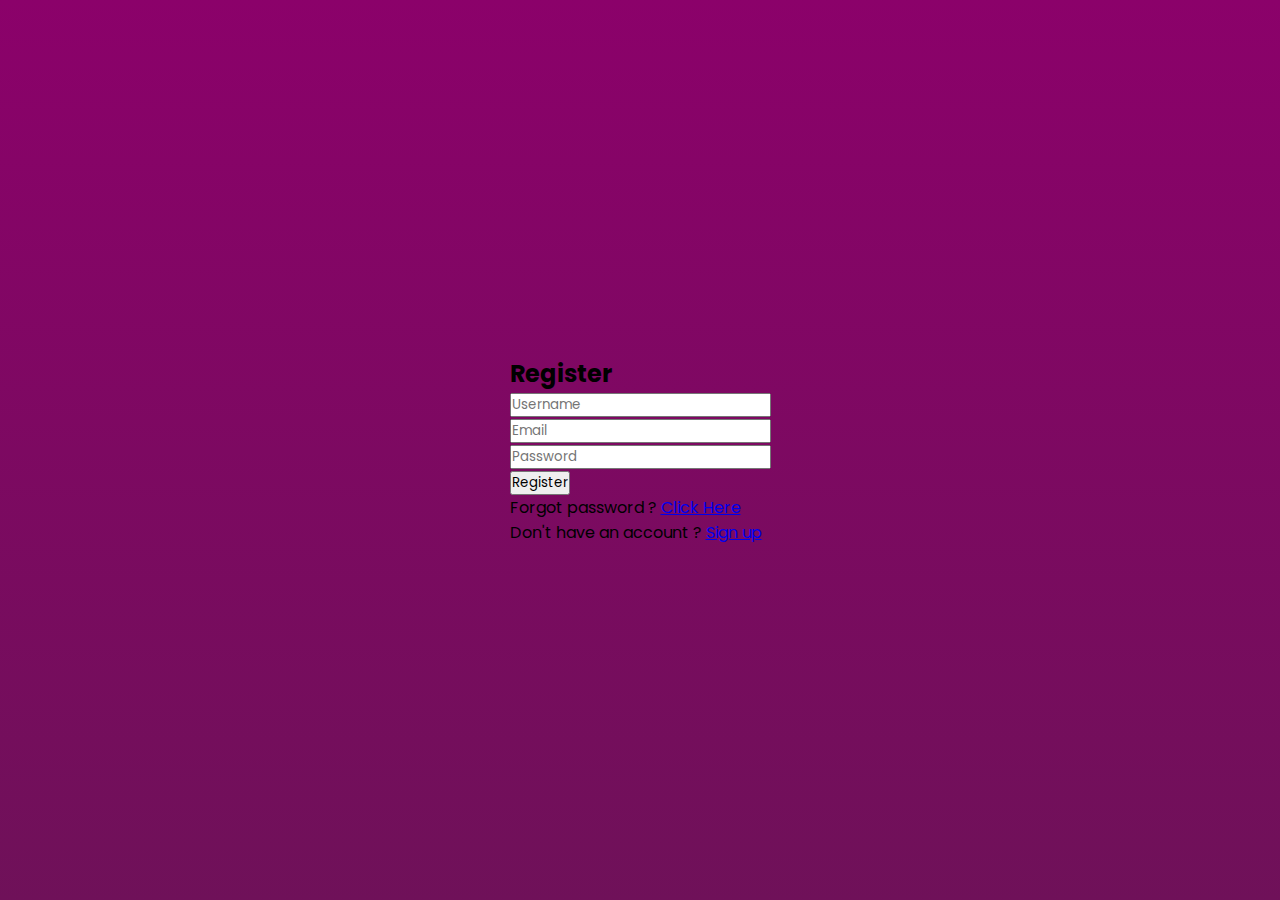
<file: index copy.html>
<!DOCTYPE html>
<html lang="en">
<head>
    <meta charset="UTF-8">
    <meta name="viewport" content="width=device-width, initial-scale=1.0">
    <meta http-equiv="X-UA-Compatible" content="ie=edge">
    <title>Glassmorphism Login Form</title>
    <link rel="stylesheet" href="style.css">
</head>
<body>
	<section>
		<div class="color"></div>
		<div class="color"></div>
		<div class="color"></div>
		<div class="box">
			<div class="square" style="--i:0"></div>
			<div class="square" style="--i:1"></div>
			<div class="square" style="--i:2"></div>
			<div class="square" style="--i:3"></div>
			<div class="square" style="--i:4"></div>
			<div class="container">
				<div class="form">
					<h2>Register</h2>
					<form>
						<div class="inputBox">
							<input type="text" name="" placeholder="Username">
						</div>
						<div class="inputBox">
							<input type="email" name="" placeholder="Email">
						</div>
						<div class="inputBox">
							<input type="password" name="" placeholder="Password">
						</div>
						<div class="inputBox">
							<input type="submit" value="Register">
						</div>
						<p class="forget">Forgot password ? <a href="#">Click Here</a></p>
						<p class="forget">Don't have an account ? <a href="#">Sign up</a></p>
					</form>
				</div>
			</div>
		</div>
	</section>
</body>
</html>
</file>
<file: style.css>
@import url('https://fonts.googleapis.com/css?family=Poppins:300,400,500,600,700,800,900&display=swap');
@import url('https://fonts.googleapis.com/css2?family=Rancho&display=swap');
@import url('https://fonts.googleapis.com/css2?family=Poppins:wght@300;400;500;600;700&display=swap');
*
{
  margin: 0;
  padding: 0;
  box-sizing: border-box;
  font-family: 'Poppins', sans-serif;
  scroll-behavior: smooth;
}
body
{
  overflow: hidden;
  overflow-x: hidden;
  background: #fff;
  background: linear-gradient(#8b016a,#6f1159);
  min-height: 100vh;
}
#header
{
  position: absolute;
  top: 0;
  left: 0;
  width: 100%;
  padding: 30px 100px;
  display: flex;
  justify-content: space-between;
  align-items: center;
  z-index: 10000;
}
#header .logo
{
  color: #fff;
  font-weight: 700;
  font-size: 2em;
  text-decoration: none;
}
#header ul
{
  display: flex;
  justify-content: center;
  align-items: center;
}
#header ul li 
{
  list-style: none;
  margin-left: 20px;
}
#header ul li a
{
  text-decoration: none;
  padding: 6px 15px;
  color: #fff;
  border-radius: 20px;
}
#header ul li a:hover,
#header ul li a.active
{
  background: #fff;
  color: #111;
}
section
{
  position: relative;
  width: 100%;
  height: 100vh;
  display: flex;
  justify-content: center;
  align-items: center;
}
section img
{
    position: absolute;
    bottom: 0;
    left: 0;
    width: 100%;
    pointer-events: none;
}
section img#lamp
{
  mix-blend-mode: screen;
}
section img#masjid
{
  transform: translateY(-20px);
}
section img#stars2
{
  display: none;
}
section #text
{
  position: absolute;
  top: 50%;
  right: -100%;
  transform: translateY(-50%);
  color: #fff;
  font-size: 10vw;
  text-shadow: 0 10px 15px rgb(0,0,0,0.25);
  white-space: nowrap;
  font-family: 'Rancho', cursive;
}
.sec
{
  position: relative;
  padding: 100px;
  background: #96283a;
}
.sec h2
{
  font-size: 3em;
  color: #fff;
  margin-bottom: 10px;
}
.sec p
{
  font-size: 1em;
  color: #fff;
  font-weight: 300;
}




@media (max-width: 992px)
{
  #header
  {
    padding: 20px;
  }
  #header .logo
  {
    font-size: 1.5em;
  }
  #header ul
  {
    display: none;
  }
  #header ul.active
  {
    position: fixed;
    top: 0;
    left: 0;
    display: flex;
    justify-content: center;
    align-items: center;
    flex-direction: column;
    width: 100%;
    height: 100vh;
    background: #6f1159;
  }
  #header ul li
  {
    margin-left: 0;
  }
  #header ul li a
  {
    margin: 5px 0;
    font-size: 1.5em;
    border-radius: 30px;
    display: inline-block;
  }
  .toggle
  {
    position: relative;
    width: 30px;
    height: 30px;
    cursor: pointer;
    background: url(menu.png);
    background-size: 30px;
    background-position: center;
    background-repeat: no-repeat;
    z-index: 100;
  }
  .toggle.active
  {
    position: fixed;
    top: 20px;
    right: 20px;
    background: url(close.png);
    background-size: 25px;
    background-position: center;
    background-repeat: no-repeat;
  }
/*  section img
  {
    position: absolute;
    max-width: 100%;
    height: initial;
    object-fit: initial;
  }*/
  section img#masjid
  {
    transform: translateY(-10px);
  }
  section #text
  {
    font-size: 15vw;
  }
  section img#stars2
  {
    display: block;
    width: 100%;
    height: 100%;
    object-fit: cover;
  }
  .sec
  {
    padding: 20px;
  }
  .sec h2
  {
    font-size: 1.5em;
  }
}
</file>
